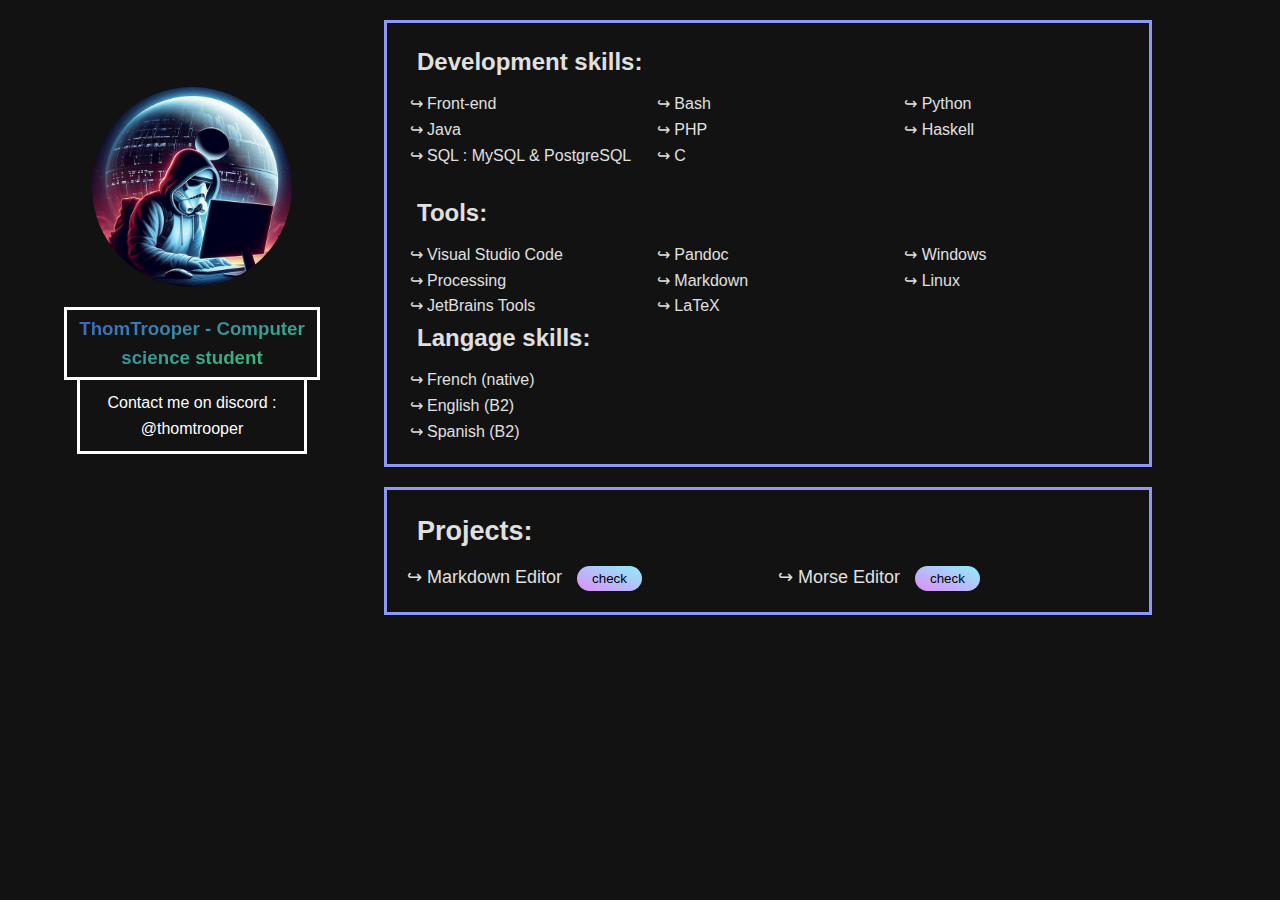
<file: index.html>
<!DOCTYPE html>
<html lang="en">

<head>
    <meta charset="UTF-8">
    <meta name="viewport" content="width=device-width, initial-scale=1.0"/>
    <title>Portfolio</title>
    <link rel="stylesheet" href="style.css"/>
</head>

<body>
    <section class="profil">
        <img src="photo.png" alt="Picture" id="profilPicture"/>
        <h3 id="name">ThomTrooper - Computer science student</h3>
        
        <div class="contact">
            <p>Contact me on discord : <br/> @thomtrooper </p>
        </div>
    </section>

    <div class="globalSkill">

        <div>
            <h2>Development skills:</h2>
            <section class="skillInfo">
                <ul>
                    <li>Front-end</li>
                    <li>Java</li>
                    <li>SQL : MySQL & PostgreSQL</li>
                </ul>
                <ul>
                    <li>Bash</li>
                    <li>PHP</li>
                    <li>C</li>
                </ul>
                <ul>
                    <li>Python</li>
                    <li>Haskell</li>
                </ul>
            </section>
        </div>

        <br/>
        
        <div>
            <h2>Tools:</h2>
            <section class="tools">
                <ul>
                    <li>Visual Studio Code </li>
                    <li>Processing</li>
                    <li>JetBrains Tools</li>
                </ul>
                <ul>
                    <li>Pandoc </li>
                    <li>Markdown</li>
                    <li>LaTeX </li>
                </ul>
                <ul>
                    <li>Windows</li>
                    <li>Linux</li>
                </ul>
            </section>
        </div>

        <div>
            <h2>Langage skills:</h2>
            <section class="skillLanguage">
                <ul>
                    <li>French (native)</li>
                    <li>English (B2)</li>
                    <li>Spanish (B2)</li>
                </ul>
            </section>
        </div>
    </div> 

    <section class="project">
        <h2>Projects:</h2>
        <div class="project_list">
            <ul>
                <li>Markdown Editor <a href="/editeurMD/" target="_blank"><button>check</button></a></li>

            </ul>
            <ul>
                <li>Morse Editor <a href="/morseCode/" target="_blank"><button>check</button></a></li>
            </ul>
        </div>
    </section>
</body>
</html>
</file>
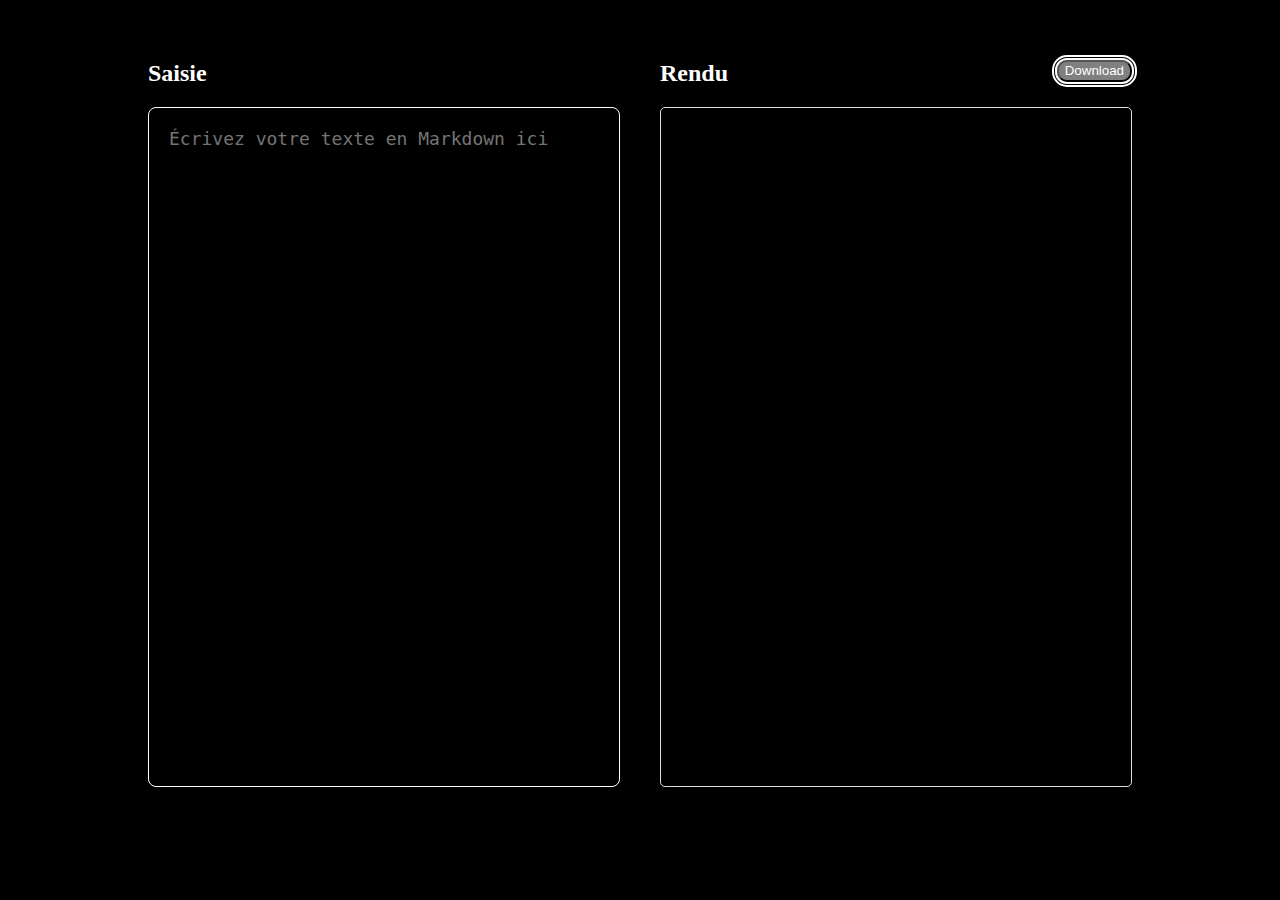
<file: editeurMD/index.html>
<!DOCTYPE html>
<html lang="fr">

<head>
    <meta charset="UTF-8">
    <meta name="viewport" content="width=device-width, initial-scale=1.0">
    <link rel="shortcut icon" href="logo.png">
    <title>Editeur MarkDown</title>
    <link rel="stylesheet" href="style.css">
</head>

<body>
    <div class="contenu">

        <div class="editeur">
            <h2>Saisie</h2>
            <textarea id="saisie" placeholder="Écrivez votre texte en Markdown ici"></textarea>
        </div>

        <div class="vision"> 
            <h2>Rendu<button id="download" onclick="enregister()">Download</buttton></h2>
            <div id="rendu"></div>
        </div>

    </div>

    <script src="convertisseur.js"></script>

    <script type="text/javascript">
        function enregister() {
            var contenu = document.getElementById('rendu').innerHTML;
            var docRendu = window.open('', '');
            docRendu.document.write('<html> <head> <title> &nbsp </title> <style> h1{text-align: center;} blockquote{border-left: 5px solid #5865F2; padding-left: 5px; background-color: #585bf279;} </style> </head>');
            docRendu.document.write('<body>');
            docRendu.document.write(contenu);
            docRendu.document.write('<footer> &nbsp </footer> </body> </html>');
            docRendu.document.close();
            docRendu.print();
        }
    </script>

</body>

</html>
</file>
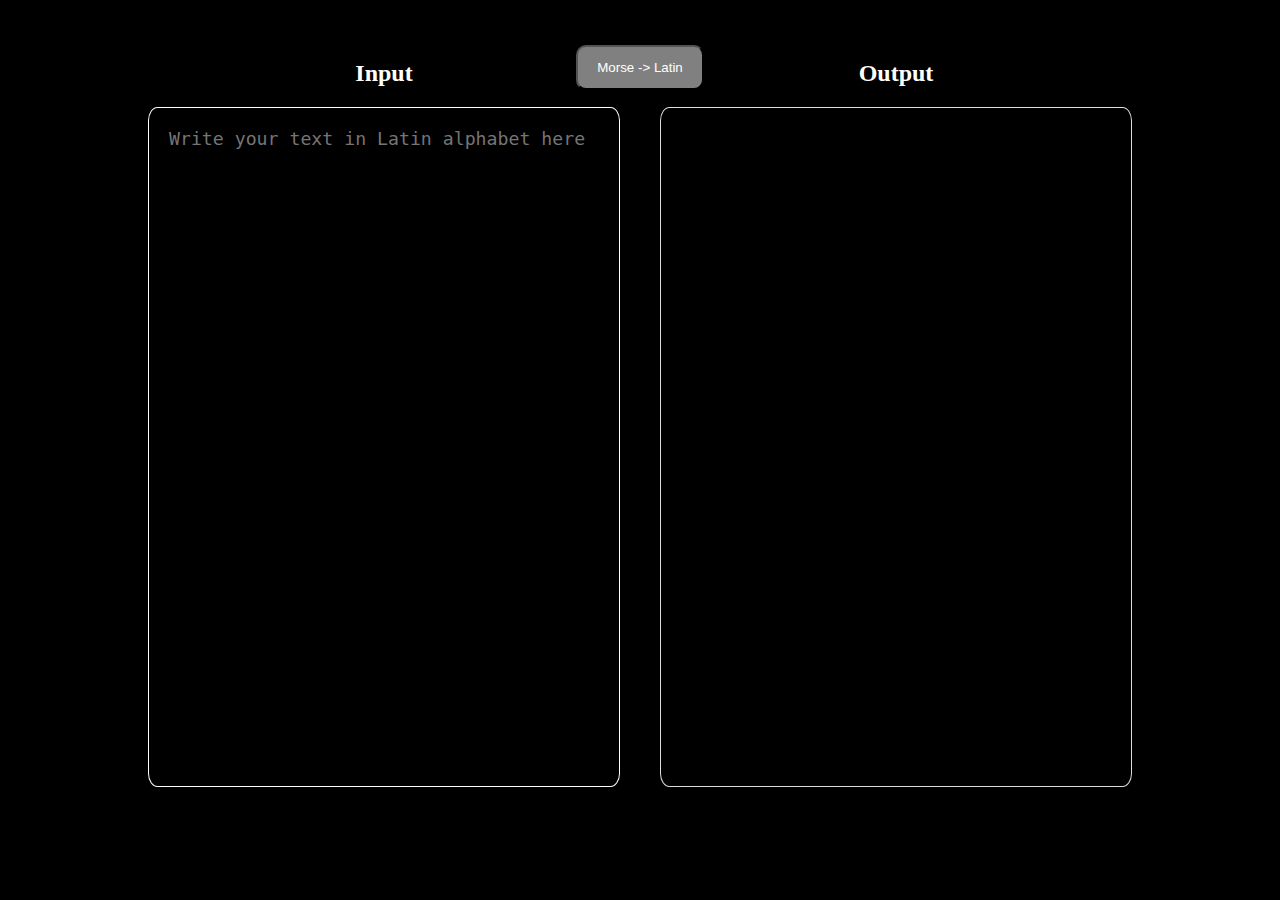
<file: morseCode/index.html>
<!DOCTYPE html>
<html lang="fr">

<head>
    <meta charset="UTF-8">
    <meta name="viewport" content="width=device-width, initial-scale=1.0">
    <link rel="shortcut icon" href="logo.png">
    <title>Morse code converter</title>
    <link rel="stylesheet" href="styles.css">
</head>

<body>
    <div class="contenu">
        <div class="editeur">
            <h2>Input</h2>
            <textarea id="saisie" placeholder="Write your text in Latin alphabet here"></textarea>
        </div>

        <div class="vision"> 
            <h2>Output</h2>
            <div id="rendu"></div>
        </div>

        <button id="toggle">Morse -> Latin</button>
    </div>

    <script type="module" src="convertisseurMorse.js"></script>

    <script type="text/javascript">
        function enregister() {
            var contenu = document.getElementById('rendu').innerHTML;
            var docRendu = window.open('', '');
            docRendu.document.write('<head> <title> &nbsp </title> <style> h1{text-align: center;} blockquote{border-left: 5px solid #5865F2; padding-left: 5px; background-color: #585bf279;} </style> </head>');
            docRendu.document.write('<div>');
            docRendu.document.write(contenu);
            docRendu.document.write('<footer> &nbsp </footer> </div>');
            docRendu.document.close();
            docRendu.print();
        }
    </script>
</body>
</html>
</file>
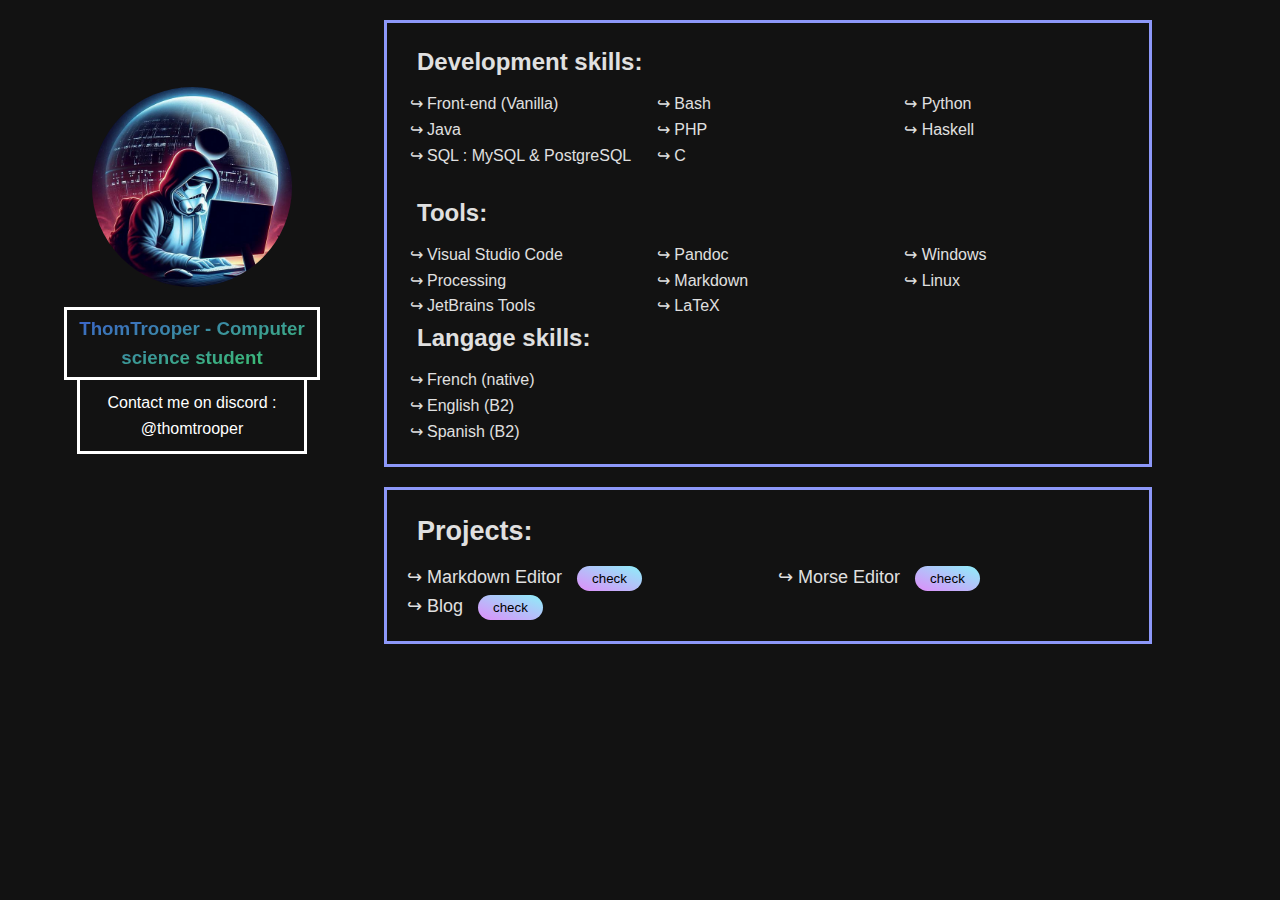
<file: Portfolio/index.html>
<!DOCTYPE html>
<html lang="en">

<head>
    <meta charset="UTF-8">
    <meta name="viewport" content="width=device-width, initial-scale=1.0"/>
    <title>Portfolio</title>
    <link rel="stylesheet" href="style.css"/>
</head>

<body>
    <section class="profil">
        <img src="photo.png" alt="Picture" id="profilPicture"/>
        <h3 id="name">ThomTrooper - Computer science student</h3>
        
        <div class="contact">
            <p>Contact me on discord : <br/> @thomtrooper </p>
        </div>
    </section>

    <div class="globalSkill">

        <div>
            <h2>Development skills:</h2>
            <section class="skillInfo">
                <ul>
                    <li>Front-end (Vanilla)</li>
                    <li>Java</li>
                    <li>SQL : MySQL & PostgreSQL</li>
                </ul>
                <ul>
                    <li>Bash</li>
                    <li>PHP</li>
                    <li>C</li>
                </ul>
                <ul>
                    <li>Python</li>
                    <li>Haskell</li>
                </ul>
            </section>
        </div>

        <br/>
        
        <div>
            <h2>Tools:</h2>
            <section class="tools">
                <ul>
                    <li>Visual Studio Code </li>
                    <li>Processing</li>
                    <li>JetBrains Tools</li>
                </ul>
                <ul>
                    <li>Pandoc </li>
                    <li>Markdown</li>
                    <li>LaTeX </li>
                </ul>
                <ul>
                    <li>Windows</li>
                    <li>Linux</li>
                </ul>
            </section>
        </div>

        <div>
            <h2>Langage skills:</h2>
            <section class="skillLanguage">
                <ul>
                    <li>French (native)</li>
                    <li>English (B2)</li>
                    <li>Spanish (B2)</li>
                </ul>
            </section>
        </div>
    </div> 

    <section class="project">
        <h2>Projects:</h2>
        <div class="project_list">
            <ul>
                <li>Markdown Editor <a href="../editeurMD/" target="_blank"><button>check</button></a></li>
                <li>Blog <a href="../index.html" targer="_blank"><button>check</button></a></li>
            </ul>
            <ul>
                <li>Morse Editor <a href="../morseCode/" target="_blank"><button>check</button></a></li>
            </ul>
        </div>
    </section>
</body>
</html>
</file>
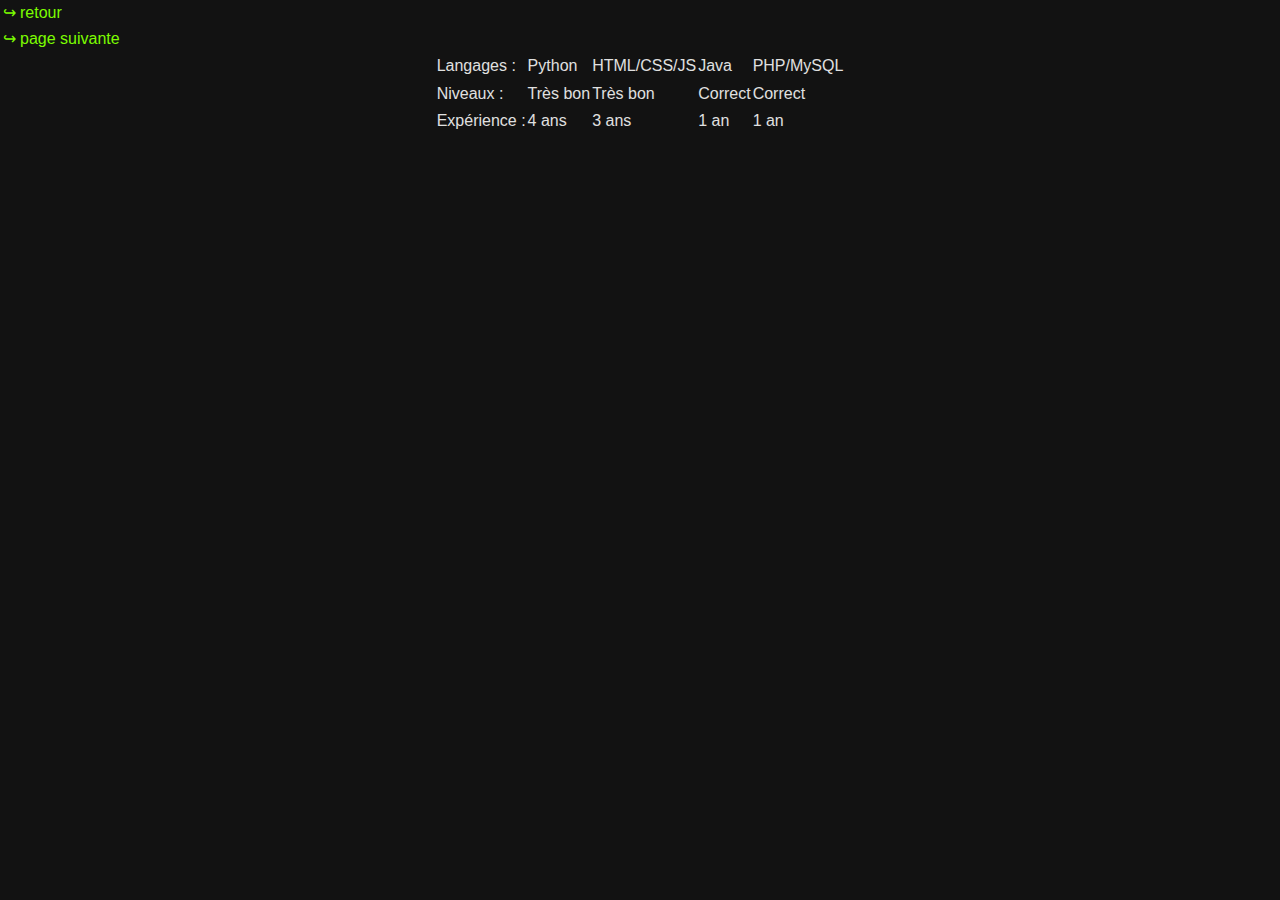
<file: compe.html>
<!DOCTYPE html>
<html>

	<head>
		<meta charset="utf-8">
		<meta name="viewport" content="width=device-width, initial-scale=1">
		<link rel="stylesheet" type="text/css" href="style.css">
		<link rel= "icon" type="icone.png" href="icone.png">
		<title>Compétences | Portofolio</title>

	</head>
	
	<header style="color: lawngreen;">
		<nav>
			  <ul>
			    <li class="before"><a href="index.html"> retour</a></li>
			    <li class="after"><a href="projet.html"> page suivante</a></li>
			  </ul>
		</nav>
	</header>

	<body>

		<section class="section-index">
			
			<center>

				<table id="tbl_compe">
				   <tr>
				   		<td id="tbl_compe_case">Langages :</td>
				    	<td id="tbl_compe_case">Python</td>
				    	<td id="tbl_compe_case">HTML/CSS/JS</td>
				    	<td id="tbl_compe_case">Java</td>
				    	<td id="tbl_compe_case">PHP/MySQL</td>
				   	</tr>
				   	<tr>
				    	<td id="tbl_compe_case">Niveaux : </td>
				    	<td id="tbl_compe_case">Très bon </td>
				    	<td id="tbl_compe_case">Très bon</td>
				    	<td id="tbl_compe_case">Correct</td>
				    	<td id="tbl_compe_case">Correct</td>
				   	</tr>
				   	<tr>
				   		<td id="tbl_compe_case">Expérience : </td>
				    	<td id="tbl_compe_case">4 ans</td>
				    	<td id="tbl_compe_case">3 ans</td>
				    	<td id="tbl_compe_case">1 an</td>
				    	<td id="tbl_compe_case">1 an</td>
					</tr>
				</table>

			</center>
		</section>

	</body>

</html>
</file>
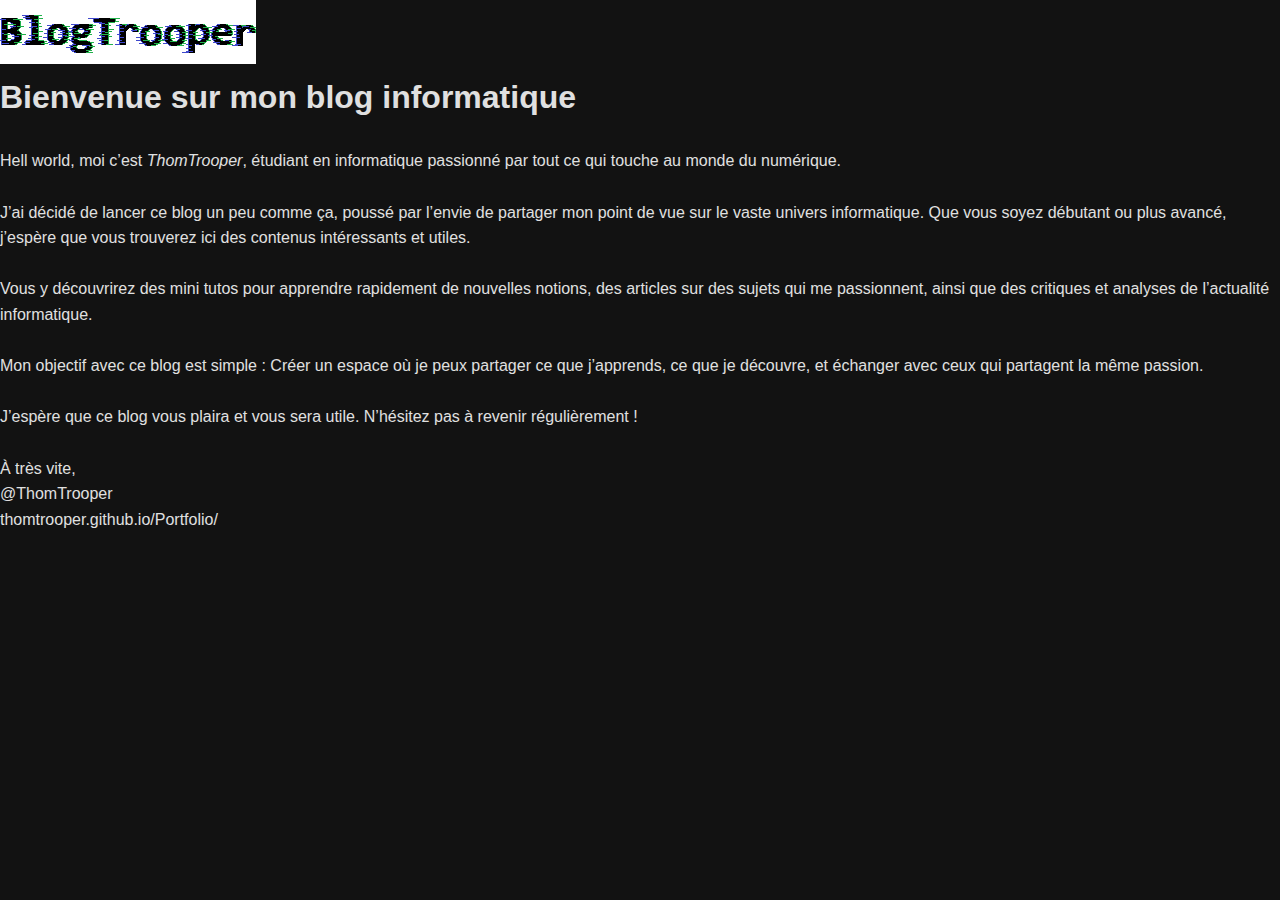
<file: Articles/lancement-blog.html>
<!DOCTYPE html>
<html lang="fr">

<head>
    <meta charset="UTF-8">
    <meta name="viewport" content="width=device-width, initial-scale=1.0">
    <title>BlogTrooper</title>
    <link rel="stylesheet" href="../style.css">
</head>

<body>

    <header class="hautPage">
        <img id="centrerLogo" alt="logo" src="../Ressources/logo.png">
    </header>

    <div class="corpsArticle">
        <h1>Bienvenue sur mon blog informatique</h1><br>
Hell world, moi c’est <i>ThomTrooper</i>, étudiant en informatique passionné par tout ce qui touche au monde du numérique.<br><br>
J’ai décidé de lancer ce blog un peu comme ça, poussé par l’envie de partager mon point de vue sur le vaste univers informatique. Que vous soyez débutant ou plus avancé, j’espère que vous trouverez ici des contenus intéressants et utiles.<br><br>
Vous y découvrirez des mini tutos pour apprendre rapidement de nouvelles notions, des articles sur des sujets qui me passionnent, ainsi que des critiques et analyses de l’actualité informatique.<br><br>
 Mon objectif avec ce blog est simple : 
Créer un espace où je peux partager ce que j’apprends, ce que je découvre, et échanger avec ceux qui partagent la même passion.<br><br>
J’espère que ce blog vous plaira et vous sera utile. N’hésitez pas à revenir régulièrement !<br><br>
À très vite,  <br>
@ThomTrooper
    </div>

    <footer class="basPage">
        <a href="https://thomtrooper.github.io/Portfolio/index.html" target="_blank">thomtrooper.github.io/Portfolio/</a>
    </footer>
    
</body>

</html>
</file>
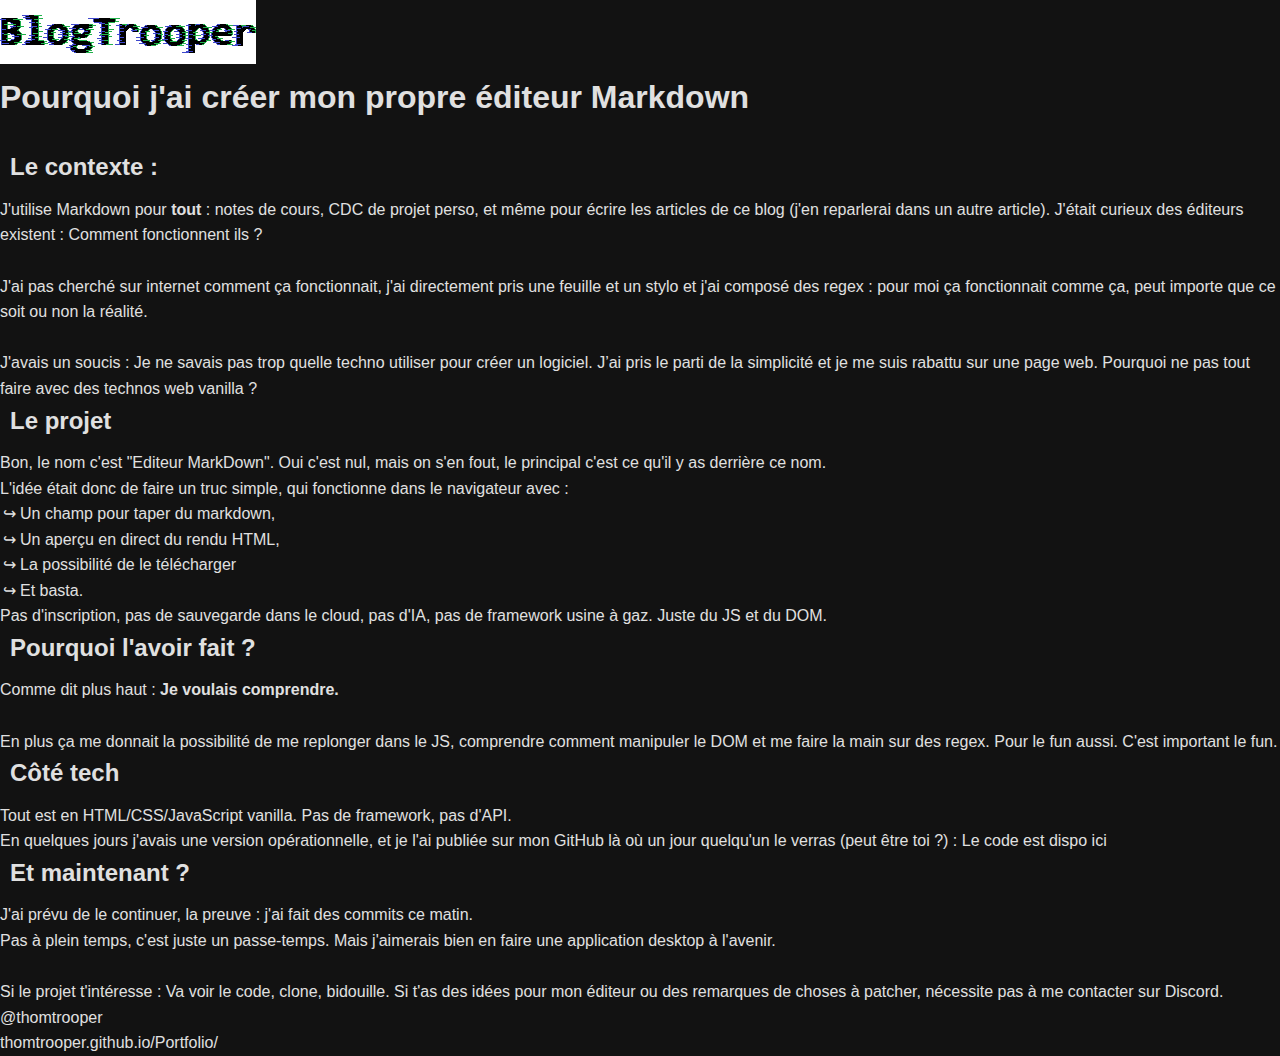
<file: Articles/mon_editeur_markdown.html>
<!DOCTYPE html>
<html lang="fr">

<head>
    <meta charset="UTF-8">
    <meta name="viewport" content="width=device-width, initial-scale=1.0">
    <title>BlogTrooper</title>
    <link rel="stylesheet" href="../style.css">
</head>

<body>

    <header class="hautPage">
        <a href="../index.html"><img id="centrerLogo" alt="logo" src="../Ressources/logo.png"></a>
    </header>

    <div class="corpsArticle">
        <h1>Pourquoi j'ai créer mon propre <a href="https://thomtrooper.github.io/editeurMD">éditeur Markdown</a></h1><br>
<h2>Le contexte :</h2>
J'utilise <a href="https://en.wikipedia.org/wiki/Markdown">Markdown</a> pour <b>tout</b> : notes de cours, CDC de projet perso, et même pour écrire les articles de ce blog (j'en reparlerai dans un autre article). J'était curieux des éditeurs existent : Comment fonctionnent ils ?<br><br>
J'ai pas cherché sur internet comment ça fonctionnait, j'ai directement pris une feuille et un stylo et j'ai composé des regex : pour moi ça fonctionnait comme ça, peut importe que ce soit ou non la réalité.<br><br>
J'avais un soucis : Je ne savais pas trop quelle techno utiliser pour créer un logiciel. J’ai pris le parti de la simplicité et je me suis rabattu sur une page web.
Pourquoi ne pas tout faire avec des technos web vanilla ? <br>
<h2>Le projet</h2>
Bon, le nom c'est "Editeur MarkDown". Oui c'est nul, mais on s'en fout, le principal c'est ce qu'il y as derrière ce nom.<br>
L'idée était donc de faire un truc simple, qui fonctionne dans le navigateur avec :
<ul><li>Un champ pour taper du markdown,</li><li>Un aperçu en direct du rendu HTML,</li><li>La possibilité de le télécharger</li><li>Et basta.<br></li></ul>
Pas d'inscription, pas de sauvegarde dans le cloud, pas d'IA, pas de framework usine à gaz. Juste du JS et du DOM.<br>
<h2>Pourquoi l'avoir fait ?</h2>
Comme dit plus haut : <b>Je voulais comprendre.</b><br><br>
En plus ça me donnait la possibilité de me replonger dans le JS, comprendre comment manipuler le DOM et me faire la main sur des regex.
Pour le fun aussi. C'est important le fun.<br>
<h2>Côté tech</h2>
Tout est en HTML/CSS/JavaScript vanilla. Pas de framework, pas d'API. <br>
En quelques jours j'avais une version opérationnelle, et je l'ai publiée sur mon GitHub là où un jour quelqu'un le verras (peut être toi ?) : <a href="https://github.com/ThomTrooper/ThomTrooper.github.io/tree/main/editeurMD">Le code est dispo ici</a><br>
<h2>Et maintenant ?</h2>
J'ai prévu de le continuer, la preuve : j'ai fait des commits ce matin.<br>
Pas à plein temps, c'est juste un passe-temps. Mais j'aimerais bien en faire une application desktop à l'avenir.<br><br>
Si le projet t'intéresse : Va voir le code, clone, bidouille. Si t'as des idées pour mon éditeur ou des remarques de choses à patcher, nécessite pas à me contacter sur Discord.<br>
@thomtrooper
    </div>

    <footer class="basPage">
        <a href="https://thomtrooper.github.io/Portfolio/index.html" target="_blank">thomtrooper.github.io/Portfolio/</a>
    </footer>
    
</body>

</html>
</file>
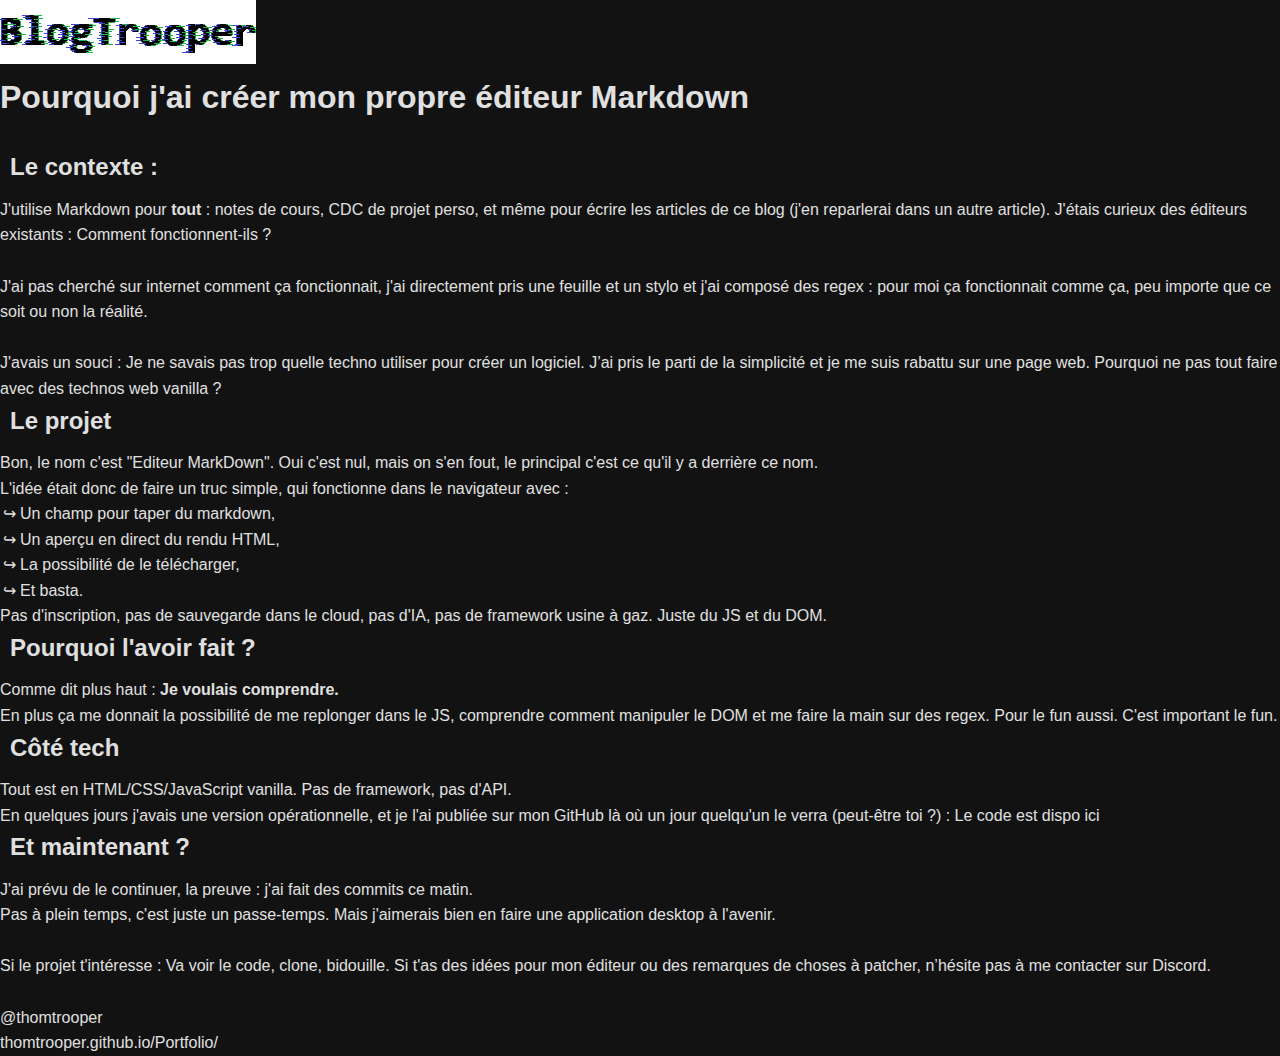
<file: Articles/mon_super_editeur_markdown.html>
<!DOCTYPE html>
<html lang="fr">

<head>
    <meta charset="UTF-8">
    <meta name="viewport" content="width=device-width, initial-scale=1.0">
    <title>BlogTrooper</title>
    <link rel="stylesheet" href="../style.css">
</head>

<body>

    <header class="hautPage">
        <a href="../index.html"><img id="centrerLogo" alt="logo" src="../Ressources/logo.png"></a>
    </header>

    <div class="corpsArticle">
        <h1>Pourquoi j'ai créer mon propre <a href="https://thomtrooper.github.io/editeurMD">éditeur Markdown</a></h1><br>
<h2>Le contexte :</h2>
J'utilise <a href="https://en.wikipedia.org/wiki/Markdown">Markdown</a> pour <b>tout</b> : notes de cours, CDC de projet perso, et même pour écrire les articles de ce blog (j'en reparlerai dans un autre article). J'étais curieux des éditeurs existants : Comment fonctionnent-ils ?<br><br>
J'ai pas cherché sur internet comment ça fonctionnait, j'ai directement pris une feuille et un stylo et j'ai composé des regex : pour moi ça fonctionnait comme ça, peu importe que ce soit ou non la réalité.<br><br>
J'avais un souci : Je ne savais pas trop quelle techno utiliser pour créer un logiciel. J’ai pris le parti de la simplicité et je me suis rabattu sur une page web.
Pourquoi ne pas tout faire avec des technos web vanilla ?<br>
<h2>Le projet</h2>
Bon, le nom c'est "Editeur MarkDown". Oui c'est nul, mais on s'en fout, le principal c'est ce qu'il y a derrière ce nom.<br>
L'idée était donc de faire un truc simple, qui fonctionne dans le navigateur avec :<br>
<ul><li>Un champ pour taper du markdown,</li><li>Un aperçu en direct du rendu HTML,</li><li>La possibilité de le télécharger,</li><li>Et basta.<br></li></ul>
Pas d'inscription, pas de sauvegarde dans le cloud, pas d'IA, pas de framework usine à gaz. Juste du JS et du DOM.<br>
<h2>Pourquoi l'avoir fait ?</h2>
Comme dit plus haut : <b>Je voulais comprendre.</b><br>
En plus ça me donnait la possibilité de me replonger dans le JS, comprendre comment manipuler le DOM et me faire la main sur des regex.
Pour le fun aussi. C'est important le fun.<br>
<h2>Côté tech</h2>
Tout est en HTML/CSS/JavaScript vanilla. Pas de framework, pas d'API.<br>
En quelques jours j'avais une version opérationnelle, et je l'ai publiée sur mon GitHub là où un jour quelqu'un le verra (peut-être toi ?) : <a href="https://github.com/ThomTrooper/ThomTrooper.github.io/tree/main/editeurMD">Le code est dispo ici</a><br>
<h2>Et maintenant ?</h2>
J'ai prévu de le continuer, la preuve : j'ai fait des commits ce matin.<br>
Pas à plein temps, c'est juste un passe-temps. Mais j'aimerais bien en faire une application desktop à l'avenir.<br><br>
Si le projet t'intéresse : Va voir le code, clone, bidouille.
Si t'as des idées pour mon éditeur ou des remarques de choses à patcher, n’hésite pas à me contacter sur Discord.<br><br>
@thomtrooper<br>
    </div>

    <footer class="basPage">
        <a href="https://thomtrooper.github.io/Portfolio/index.html" target="_blank">thomtrooper.github.io/Portfolio/</a>
    </footer>
    
</body>

</html>
</file>
<file: style.css>
/* ======================= Global Styles =======================*/
:root{
    --first-color-border: #8D98F9;
    --second-color-border: #6e7cf5;
    --third-color-border: #4f60f5;
    --fourth-color-border: #273cf8;
}
* {
    box-sizing: border-box;
    margin: 0;
    padding: 0;
}

body {
    font-family: Arial, sans-serif;
    line-height: 1.6;
    background-color: #121212;
    color: #E0E0E0;
}

a {
    text-decoration: none;
    color: inherit;
}

li:hover {
    transform: translateX(10px);
    transition: all 0.3s ease;
}

@keyframes borderColorChange {    
    0%, 100% { border-color: var(--first-color-border); }
    25% { border-color: var(--second-color-border); }
    50% { border-color: var(--third-color-border); }
    75% { border-color: var(--fourth-color-border); }    
}
.globalSkill, .project{
    animation: borderColorChange 4s infinite alternate;
}

/* ======================= Animation =======================*/
@keyframes projection {
    0% {
        transform: rotate(0) scale(1);
    }
    100% {
        transform: rotate(360deg) scale(0.1);
    }
}

#profilPicture {
    animation: projection 0.6s reverse;
}

#profilPicture:hover {
    animation: projection 0.6s reverse;
}

/* ======================= Profile =======================*/
.profil {
    text-align: center;
    margin: 5% auto;
    width: 80%;
    max-width: 300px;
}

#profilPicture {
    border-radius: 50%;
    width: 90%;
    max-width: 200px;
    margin: 1% auto;
}

#name {
    border: solid white;
    padding: 1.5%;
    background: linear-gradient(to left top, #3BD65C, #3B57D6);
    background-clip: text;
    -webkit-background-clip: text;
    color: transparent;
    margin-top: 10px;
}

/* ======================= Skills =======================*/
.globalSkill {
    border: solid #8D98F9;
    width: 90%;
    max-width: 800px;
    margin: 20px auto;
    padding: 20px;
}

.skillInfo, .tools, .skillLanguage {
    display: grid;
    grid-template-columns: repeat(auto-fit, minmax(200px, 1fr));
    gap: 20px;
}

h2 {
    text-indent: 10px;
    margin-bottom: 10px;
}

li {
    list-style-type: "↪ ";
    margin-left: 20px;
}

/* ======================= Projects =======================*/
.project {
    border: solid #8D98F9;
    font-size: 18px;
    width: 90%;
    max-width: 800px;
    margin: 20px auto;
    padding: 20px;
}

.project_list {
    display: grid;
    grid-template-columns: repeat(auto-fit, minmax(250px, 1fr));
    gap: 20px;
}

button {
    border-radius: 50px;
    width: auto;
    padding: 5px 15px;
    background: linear-gradient(to right top, #DE8DF9, #8DEFF9);
    border: none;
    color: black;
    cursor: pointer;
    margin-left: 10px;
}

/* ======================= Contact Section =======================*/
.contact {
    border: solid white;
    border-top: none;
    display: flex;
    justify-content: center;
    align-items: center;
    padding: 10px;
    width: 90%;
    margin: 0 auto;
    color: white;
}


/* ======================= Responsive Design =======================*/
@media screen and (max-width: 767px) {
    .globalSkill, .project {
        width: 95%;
    }
    
    .project_list {
        grid-template-columns: 1fr;
    }
}

@media screen and (min-width: 768px) and (max-width: 1073px) {
    .globalSkill, .project {
        width: 80%;
    }
}

@media screen and (min-width: 1074px) {
    .profil {
        float: left;
        width: 20%;
        margin-left: 5%;
    }
    
    .globalSkill {
        width: 60%;
        margin-left: 30%;
    }

    .project {
        width: 60%;
        margin-left: 30%;
    }
}

@media screen and (min-width: 1900px){
    .profil{
        float : left;
        width: 20%;
        margin-left: 20%;
    }

    .globalSkill{
        width: 60%;
        margin-left: 40%;
        margin-top: 6%;
    }

    .project{
        width: 60%;
        margin-left: 40%;
    }
}
</file>
<file: editeurMD/style.css>
/* Page web global */

body {
    background-color: black;
    font-family: 'Consolas';
    color: white;
    margin: 0;
    padding: 0;
    display: flex;
    justify-content: center;
    align-items: center;
    height: 90%;
}

.contenu {
    display: flex;
    width: 80%;
    max-width: 1200px;
    padding: 20px;
    border-radius: 5px;
    height: 80vh;
}

.editeur, .vision {
    width: 50%;
    padding: 20px;
    box-sizing: border-box;
    height: 100%;
}

textarea {
    color: white;
    background-color: black;
    display: block;
    width: 100%;
    height: 100%;
    padding: 20px;
    border: 1px solid;
    border-radius: 8px;
    font-size: 18px;
    resize: none;
    box-sizing: border-box;
    overflow-y: auto;
}

#rendu {
    color: white;
    width: 100%;
    height: 100%;
    background-color: black;
    overflow-y: auto; 
    border: 1px solid #ddd;
    padding: 20px;
    border-radius: 5px; 
    box-sizing: border-box;
}

/* Design du rendu */

h1{
    text-align: center;
}

blockquote{
    border-left: 5px solid #5865F2;
    padding-left: 5px;
    background-color: #585bf279;
}

#download{
    float: right;
    color: white;
    background-color: grey;
    border-radius: 10px;
    outline: thick double;
    line-height: 120%;
    text-decoration: none;
}
</file>
<file: morseCode/styles.css>
body {
    background-color: black;
    font-family: 'Consolas';
    color: white;
    margin: 0;
    padding: 0;
    display: flex;
    justify-content: center;
    align-items: center;
    height: 90%;
}

.contenu {
    display: flex;
    width: 80%;
    max-width: 1200px;
    padding: 20px;
    border-radius: 5px;
    height: 80vh;
}

.editeur, .vision {
    width: 50%;
    padding: 20px;
    box-sizing: border-box;
    height: 100%;
}

.editeur>h2, .vision>h2{
    text-align: center;
}

textarea {
    color: white;
    background-color: black;
    display: block;
    width: 100%;
    height: 100%;
    padding: 20px;
    border: 1px solid;
    border-radius: 2%;
    font-size: 140%;
    resize: none;
    box-sizing: border-box;
    overflow-y: auto;
}

#rendu {
    color: white;
    width: 100%;
    height: 100%;
    background-color: black;
    overflow-y: auto; 
    border: 1px solid #ddd;
    padding: 20px;
    border-radius: 2%; 
    box-sizing: border-box;
}

#toggle{
    width: 10%;
    height: 5%;
    color: white;
    background-color: grey;
    border-radius: 10px;
    line-height: 120%;
    position: absolute;
    left: 45%;
    top: 5%
}
</file>
<file: Portfolio/style.css>
/* ======================= Global Styles =======================*/
:root{
    --first-color-border: #8D98F9;
    --second-color-border: #6e7cf5;
    --third-color-border: #4f60f5;
    --fourth-color-border: #273cf8;
}
* {
    box-sizing: border-box;
    margin: 0;
    padding: 0;
}

body {
    font-family: Arial, sans-serif;
    line-height: 1.6;
    background-color: #121212;
    color: #E0E0E0;
}

a {
    text-decoration: none;
    color: inherit;
}

li:hover {
    transform: translateX(10px);
    transition: all 0.3s ease;
}

@keyframes borderColorChange {    
    0%, 100% { border-color: var(--first-color-border); }
    25% { border-color: var(--second-color-border); }
    50% { border-color: var(--third-color-border); }
    75% { border-color: var(--fourth-color-border); }    
}
.globalSkill, .project{
    animation: borderColorChange 4s infinite alternate;
}

/* ======================= Animation =======================*/
@keyframes projection {
    0% {
        transform: rotate(0) scale(1);
    }
    100% {
        transform: rotate(360deg) scale(0.1);
    }
}

#profilPicture {
    animation: projection 0.6s reverse;
}

#profilPicture:hover {
    animation: projection 0.6s reverse;
}

/* ======================= Profile =======================*/
.profil {
    text-align: center;
    margin: 5% auto;
    width: 80%;
    max-width: 300px;
}

#profilPicture {
    border-radius: 50%;
    width: 90%;
    max-width: 200px;
    margin: 1% auto;
}

#name {
    border: solid white;
    padding: 1.5%;
    background: linear-gradient(to left top, #3BD65C, #3B57D6);
    background-clip: text;
    -webkit-background-clip: text;
    color: transparent;
    margin-top: 10px;
}

/* ======================= Skills =======================*/
.globalSkill {
    border: solid #8D98F9;
    width: 90%;
    max-width: 800px;
    margin: 20px auto;
    padding: 20px;
}

.skillInfo, .tools, .skillLanguage {
    display: grid;
    grid-template-columns: repeat(auto-fit, minmax(200px, 1fr));
    gap: 20px;
}

h2 {
    text-indent: 10px;
    margin-bottom: 10px;
}

li {
    list-style-type: "↪ ";
    margin-left: 20px;
}

/* ======================= Projects =======================*/
.project {
    border: solid #8D98F9;
    font-size: 18px;
    width: 90%;
    max-width: 800px;
    margin: 20px auto;
    padding: 20px;
}

.project_list {
    display: grid;
    grid-template-columns: repeat(auto-fit, minmax(250px, 1fr));
    gap: 20px;
}

button {
    border-radius: 50px;
    width: auto;
    padding: 5px 15px;
    background: linear-gradient(to right top, #DE8DF9, #8DEFF9);
    border: none;
    color: black;
    cursor: pointer;
    margin-left: 10px;
}

/* ======================= Contact Section =======================*/
.contact {
    border: solid white;
    border-top: none;
    display: flex;
    justify-content: center;
    align-items: center;
    padding: 10px;
    width: 90%;
    margin: 0 auto;
    color: white;
}


/* ======================= Responsive Design =======================*/
@media screen and (max-width: 767px) {
    .globalSkill, .project {
        width: 95%;
    }
    
    .project_list {
        grid-template-columns: 1fr;
    }
}

@media screen and (min-width: 768px) and (max-width: 1073px) {
    .globalSkill, .project {
        width: 80%;
    }
}

@media screen and (min-width: 1074px) {
    .profil {
        float: left;
        width: 20%;
        margin-left: 5%;
    }
    
    .globalSkill {
        width: 60%;
        margin-left: 30%;
    }

    .project {
        width: 60%;
        margin-left: 30%;
    }
}

@media screen and (min-width: 1900px){
    .profil{
        float : left;
        width: 20%;
        margin-left: 20%;
    }

    .globalSkill{
        width: 60%;
        margin-left: 40%;
        margin-top: 6%;
    }

    .project{
        width: 60%;
        margin-left: 40%;
    }
}
</file>
